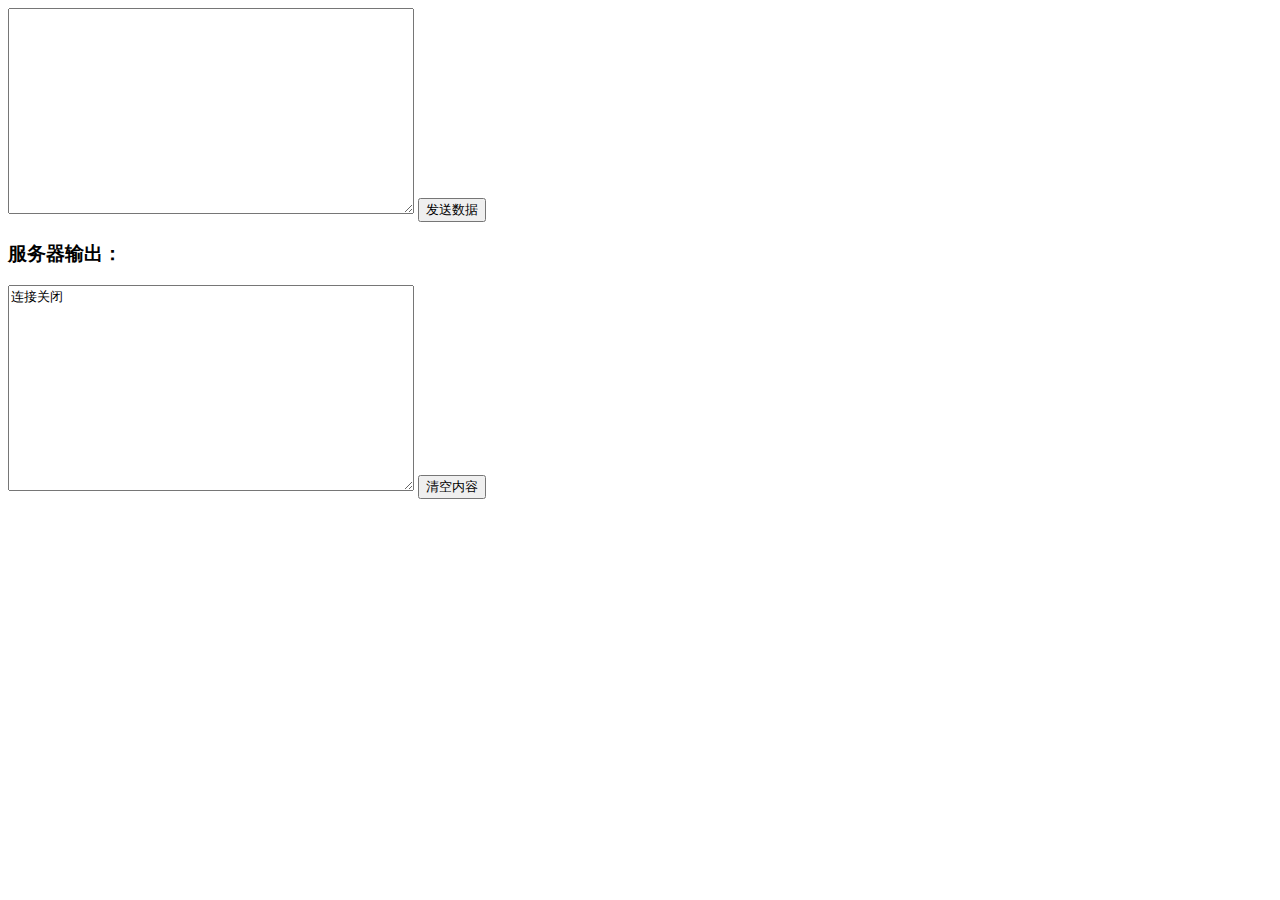
<file: src/main/java/com/example/netty/webSocketTest.html>
<!DOCTYPE html>
<html lang="en">
<head>
    <meta charset="UTF-8">
    <title>Title</title>
</head>
<body>
<script type="text/javascript">
    var ws;
    if (window.WebSocket) {
        ws = new WebSocket('ws://localhost:8899/sw');
        //接听服务器发回的信息并处理展示
        ws.onmessage = function (data) {
           var ta = document.getElementById("responseText");
           debugger;
           ta.value = ta.value + "\n" + data.data;
            console.log(data);
        }
        //监听是否连接成功
        ws.onopen = function (envent) {
            var ta = document.getElementById("responseText");
            ta.value = "连接开启";
            console.log('ws连接状态：' + ws.readyState);
        }
        //监听连接关闭事件
        ws.onclose = function () {
            var ta = document.getElementById("responseText");
            ta.value = "连接关闭";
            console.log('ws连接状态：' + ws.readyState);
        }

        //监听并处理error事件
        ws.onerror = function (error) {
            console.log(error);
        }
    } else {
        alert("浏览器不支持webSocket!");
    }

    function sendMessage(message) {
        if (ws.readyState === WebSocket.OPEN) {
            ws.send(message);
        } else {
            console.log("获取连接失败！");
        }
    }
</script>

<form onsubmit="return false;">
    <textarea name="message" style="width: 400px; height: 200px "></textarea>
    <input type="button" value="发送数据" onclick="sendMessage(this.form.message.value)">
    <h3>服务器输出：</h3>
    <textarea id="responseText" style="width: 400px; height: 200px "></textarea>
    <input type="button" value="清空内容" onclick="javascript:document.getElementById('responseText').value=''" value ="清空内容">
</form>

</body>
</html>
</file>
